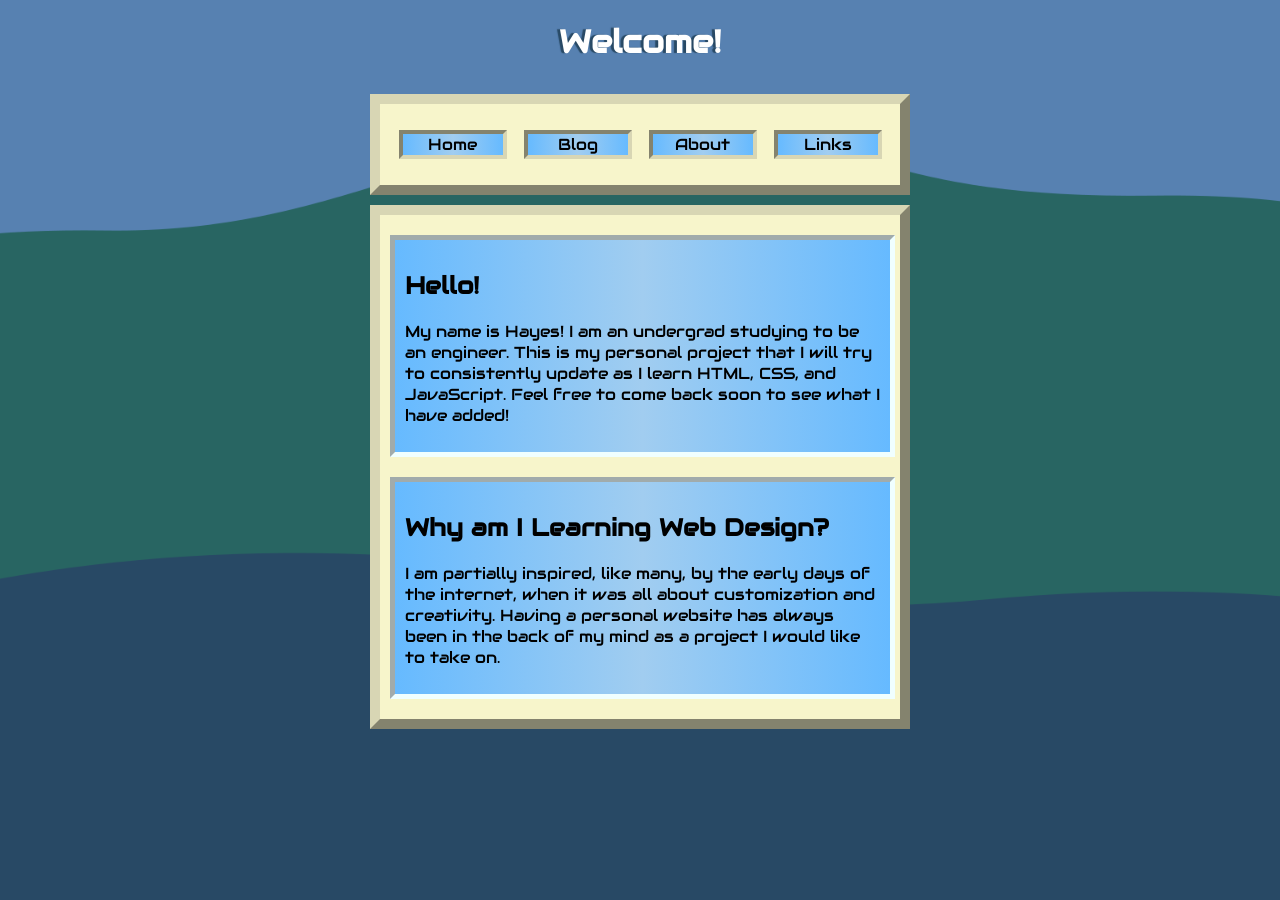
<file: index.html>
<!DOCTYPE html>
<html>
<head>
    <link rel="stylesheet" href="style.css">
    <title>Hayes_M</title>
    <link rel="preconnect" href="https://fonts.googleapis.com">
    <link rel="preconnect" href="https://fonts.gstatic.com" crossorigin>
    <link href="https://fonts.googleapis.com/css2?family=Audiowide&display=swap" rel="stylesheet">
</head>

<body>
    
    <h1>Welcome!</h1>
    <div id="body2">
        <nav id="navbar" class="mainbox">
          <ul>

          <li><a href="index.html">Home</a></li>
         <li><a href="Blog.html">Blog</a></li>
          <li><a href="About.html">About</a></li>
           <li><a href="Links.html">Links</a></li>

           </ul>
     </nav>
     <div class="mainbox">
           <div class="box">
         <h2>Hello!</h2>
         <p> My name is Hayes! I am an undergrad studying to be an engineer.
             This is my personal project that I will try to consistently update
                as I learn HTML, CSS, and JavaScript.         
                Feel free to come back soon to see what I have added! </p> 
        

         </div>
     
    
    
         <div class="box">
             <h2>Why am I Learning Web Design?</h2>
             <p>I am partially inspired, like many, by the early days of the internet, when it was all about customization and creativity.
             Having a personal website has always been in the back of my mind as a project I would like to take on. 
             </p>
            </div>
        </div>
    </div>
</body>
</html>
</file>
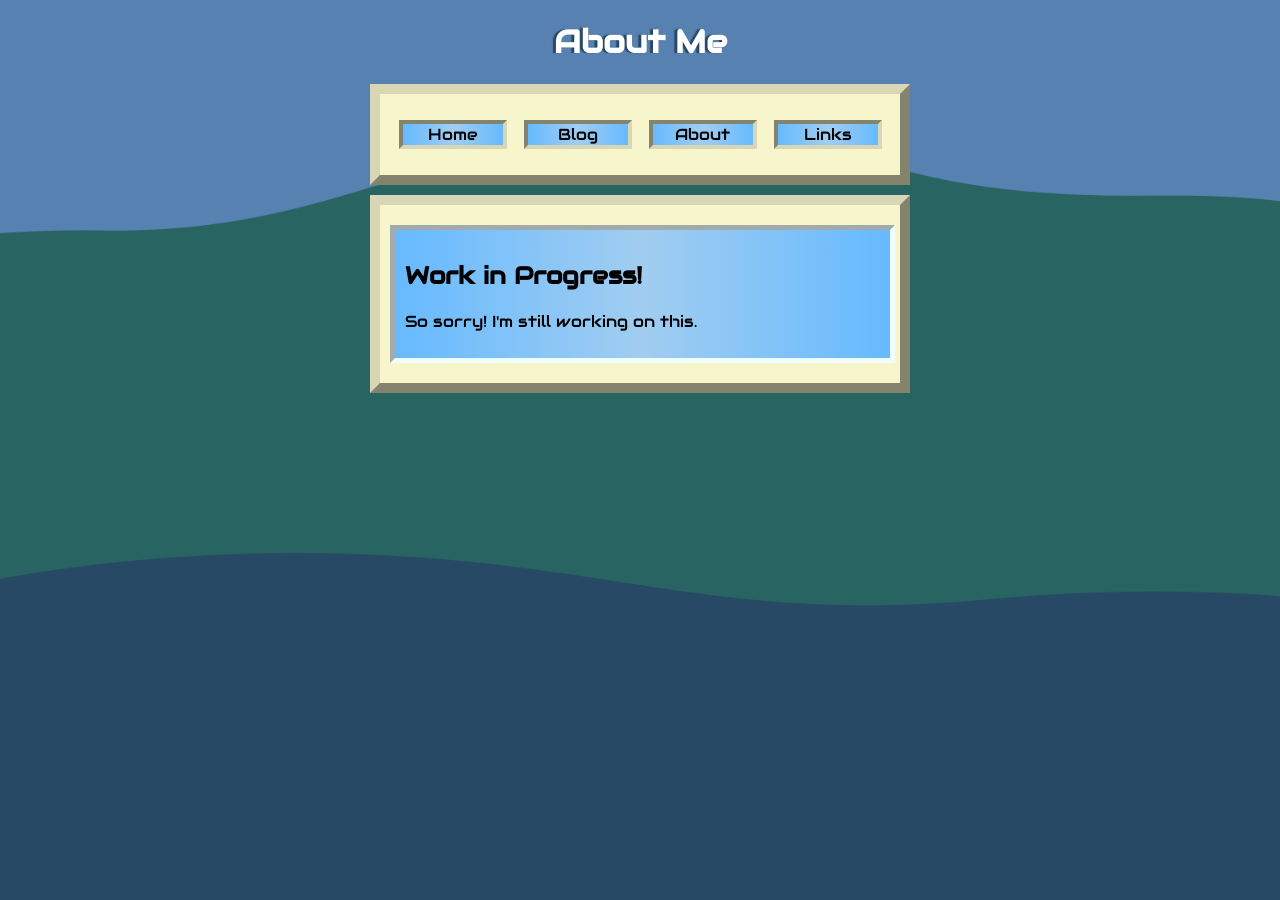
<file: About.html>
<!DOCTYPE html>
<html>
<head>
    <link rel="stylesheet" href="style.css">
    <title>Hayes M</title>
    <link rel="preconnect" href="https://fonts.googleapis.com">
    <link rel="preconnect" href="https://fonts.gstatic.com" crossorigin>
    <link href="https://fonts.googleapis.com/css2?family=Audiowide&display=swap" rel="stylesheet">
</head>

<body>
    
    <h1>About Me</h1>
    <nav id="navbar" class="mainbox">
        <ul>

        <li><a href="index.html">Home</a></li>
        <li><a href="Blog.html">Blog</a></li>
        <li><a href="About.html">About</a></li>
        <li><a href="Links.html">Links</a></li>

        </ul>
    </nav>
    <div class="mainbox">
        <div class="box">
        <h2>Work in Progress!</h2>
        <p> So sorry! I'm still working on this.</p> 
        

        </div>
     
    
    
       
    </div>

</body>
</html>
</file>
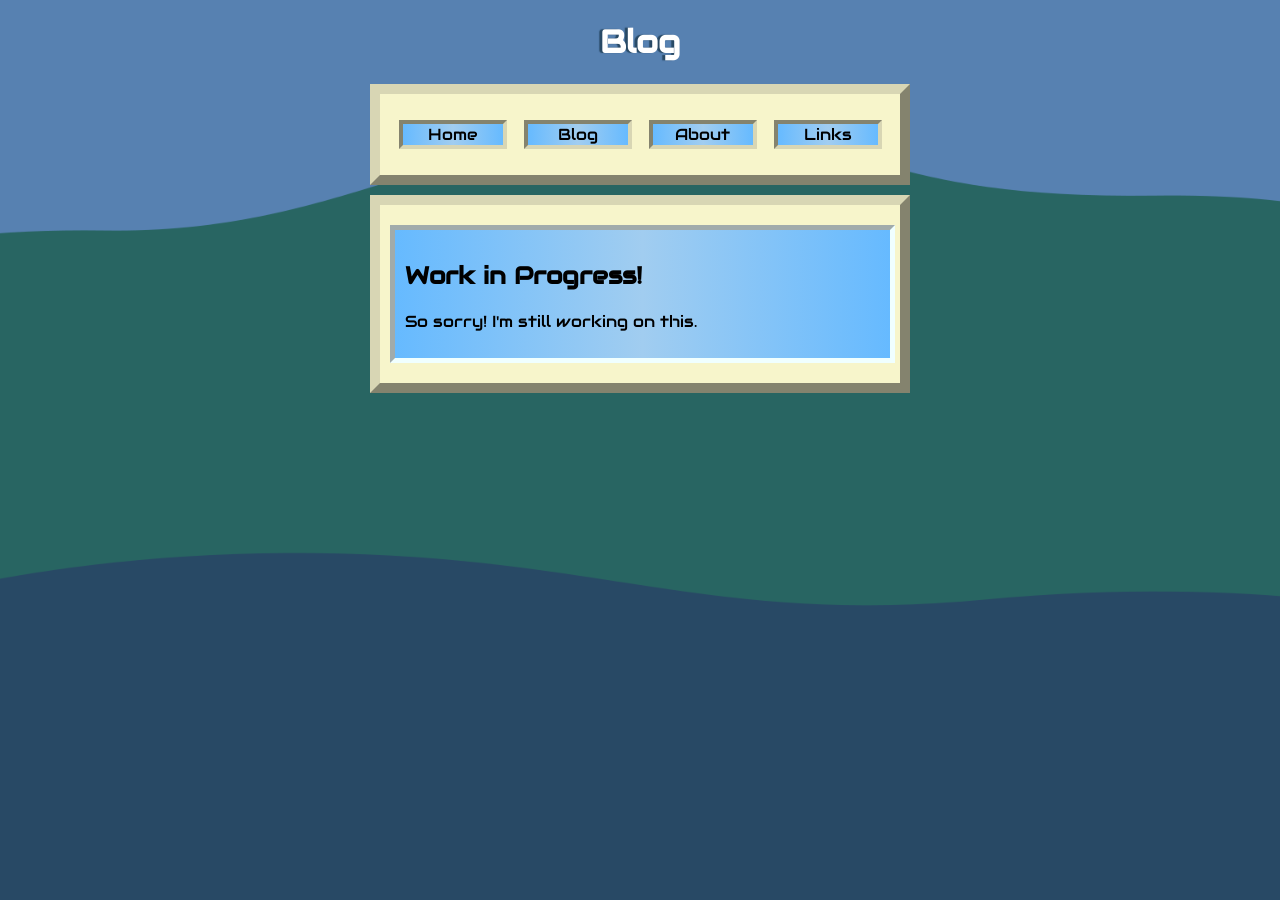
<file: Blog.html>
<!DOCTYPE html>
<html>
<head>
    <link rel="stylesheet" href="style.css">
    <title>Hayes_M</title>
    <link rel="preconnect" href="https://fonts.googleapis.com">
    <link rel="preconnect" href="https://fonts.gstatic.com" crossorigin>
    <link href="https://fonts.googleapis.com/css2?family=Audiowide&display=swap" rel="stylesheet">
</head>

<body>
    
    <h1>Blog</h1>
    <nav id="navbar" class="mainbox">
        <ul>

        <li><a href="index.html">Home</a></li>
        <li><a href="Blog.html">Blog</a></li>
        <li><a href="About.html">About</a></li>
        <li><a href="Links.html">Links</a></li>

        </ul>
    </nav>
    <div class="mainbox">
        <div class="box">
        <h2>Work in Progress!</h2>
        <p> So sorry! I'm still working on this.</p> 
        

        </div>
     
    
    
       
    </div>

</body>
</html>
</file>
<file: style.css>
.audiowide-regular {
  font-family: "Audiowide", sans-serif;
  font-weight: 400;
  font-style: normal;
}

::-webkit-scrollbar{
    background-color: #8bc9ff;
    
}

::-webkit-scrollbar-thumb{
    background-color: #d8d6b4;
    border-style: outset;
    border-radius: 10px;
    
}
body{
    background-image: url(Website_Background.png);
    background-position: center;
    background-size: cover;
    background-repeat: no-repeat;
    background-attachment: fixed;
    
}

#body2{
    display: flex;
    flex-direction: column;
    height: 100%;

}

#playground{
    background-image: none;
    background-color: white;
}


h1{
    color:white;
    text-align: center;
    text-shadow: -3px 0px 1px #284965;
    font-family: "Audiowide";
}
#navbar{
    height: 15%;
    margin-top: 10px;
    margin-bottom: 10px;
    justify-content: space-around;
}

#navbar ul{
    padding: 0%;
    overflow: hidden;    
    display: flex;

    justify-content: space-around;
    width: 100%;

}

#navbar li{

    display: block;
    width: 23%;
    list-style-type: none;
    text-decoration: none;
    background:linear-gradient(to right,#66baff,#a1cdf0,#66baff);
    color: black;
    border-style: inset;
    border-color:#d8d6b4;
    border-width: 4px;    
    text-align: center;
    width: 20%;
    
}

#navbar li:hover{
    border-style: outset;
    border-color: #284965;
}



#navbar a{
    margin: 0px;   
    font-family: "Audiowide";
    text-align: center;
    text-decoration: none;
    color: black;
}


.box{
   font-family: "Audiowide";
   border-style:inset;
   border-color: azure;
   border-width:5px;
   
   margin-top: 10px;
   margin-bottom: 10px;
   background:linear-gradient(to right,#66baff,#a1cdf0,#66baff);
   padding: 10px;
   width: 95%;
   height: 30%;
   margin-left: auto;
   margin-right:auto;
}

.box:hover{
    border-style: outset;
    
}



.mainbox{
    border-color: #d8d6b4;
    border-style: outset;
    border-width: 10px;
    background-color: rgb(247, 245, 203);
    width: 500px;
    border-radius: ;
    margin-left: auto;
    margin-right:auto;
    padding: 10px;
    display: flex;
    flex-direction: column;
}
</file>
